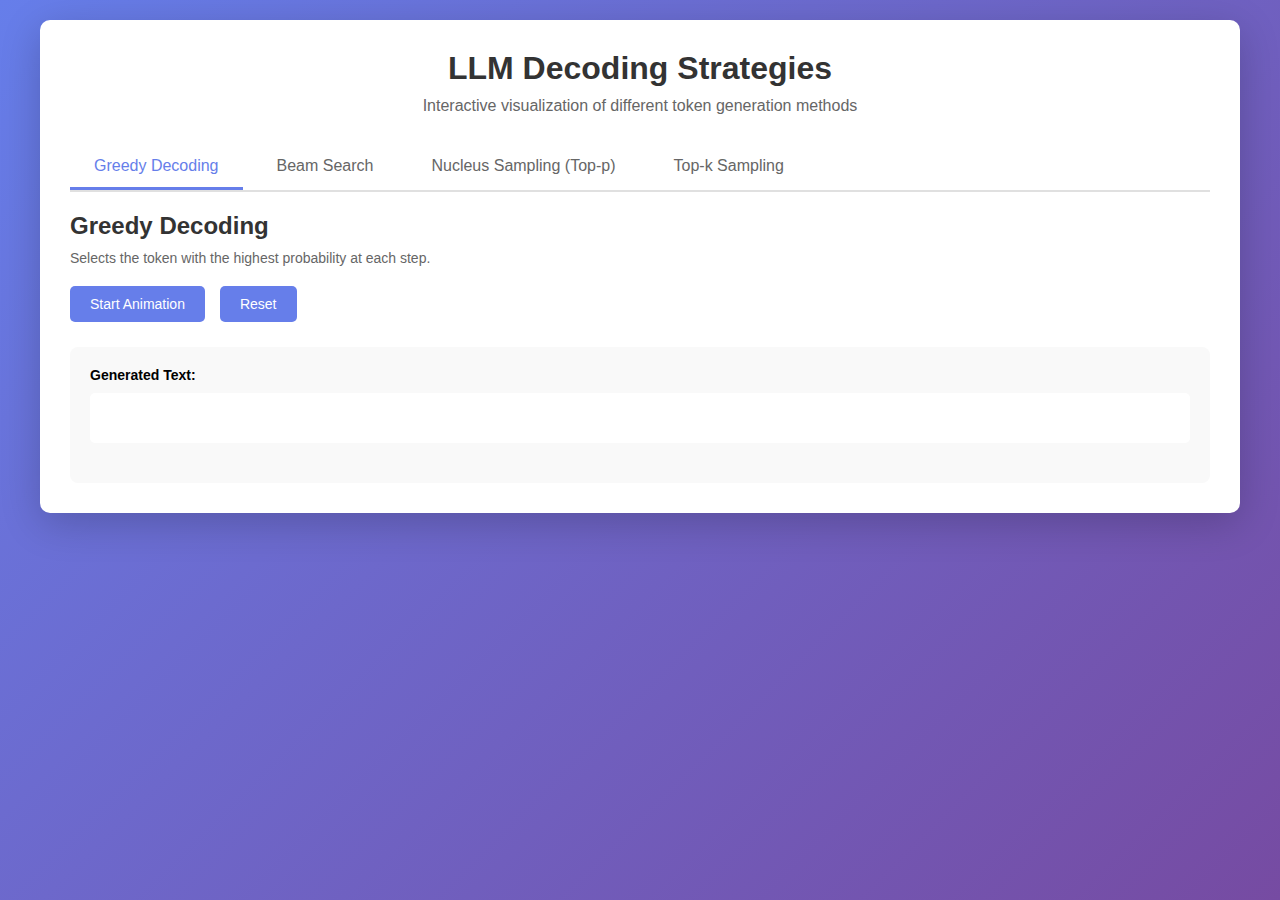
<file: index.html>
<!DOCTYPE html>
<html lang="en">
<head>
    <meta charset="UTF-8">
    <meta name="viewport" content="width=device-width, initial-scale=1.0">
    <title>LLM Decoding Strategies Visualization</title>
    <link rel="stylesheet" href="src/styles.css">
</head>
<body>
    <div class="container">
        <h1>LLM Decoding Strategies</h1>
        <p class="subtitle">Interactive visualization of different token generation methods</p>

        <div class="tabs">
            <button class="tab-button active" data-tab="greedy">Greedy Decoding</button>
            <button class="tab-button" data-tab="beam">Beam Search</button>
            <button class="tab-button" data-tab="nucleus">Nucleus Sampling (Top-p)</button>
            <button class="tab-button" data-tab="topk">Top-k Sampling</button>
        </div>

        <div class="tab-content">
            <!-- Greedy Decoding Tab -->
            <div id="greedy" class="tab-pane active">
                <h2>Greedy Decoding</h2>
                <p class="description">Selects the token with the highest probability at each step.</p>
                <div class="controls">
                    <button id="greedy-start" class="btn">Start Animation</button>
                    <button id="greedy-reset" class="btn">Reset</button>
                </div>
                <div class="visualization">
                    <div class="generated-text">
                        <strong>Generated Text:</strong>
                        <div id="greedy-text" class="text-output"></div>
                    </div>
                    <div id="greedy-viz" class="token-viz"></div>
                </div>
            </div>

            <!-- Beam Search Tab -->
            <div id="beam" class="tab-pane">
                <h2>Beam Search</h2>
                <p class="description">Maintains the top 3 candidate sequences (beam width = 3) and explores the most promising paths by ranking all possibilities.</p>
                <div class="controls">
                    <label><strong>Beam Width: 3</strong></label>
                    <button id="beam-start" class="btn">Start Animation</button>
                    <button id="beam-reset" class="btn">Reset</button>
                </div>
                <div class="visualization">
                    <div class="generated-text">
                        <strong>Final Top 3 Sequences:</strong>
                        <div id="beam-text" class="text-output"></div>
                    </div>
                    <div id="beam-viz" class="token-viz"></div>
                </div>
            </div>

            <!-- Nucleus Sampling Tab -->
            <div id="nucleus" class="tab-pane">
                <h2>Nucleus Sampling (Top-p)</h2>
                <p class="description">Samples from the smallest set of tokens whose cumulative probability exceeds p.</p>
                <div class="controls">
                    <label>p value: <span id="p-value-display">0.9</span></label>
                    <input type="range" id="p-value" min="0.5" max="1.0" step="0.05" value="0.9">
                    <button id="nucleus-start" class="btn">Start Animation</button>
                    <button id="nucleus-reset" class="btn">Reset</button>
                </div>
                <div class="visualization">
                    <div class="generated-text">
                        <strong>Generated Text:</strong>
                        <div id="nucleus-text" class="text-output"></div>
                    </div>
                    <div id="nucleus-viz" class="token-viz"></div>
                </div>
            </div>

            <!-- Top-k Sampling Tab -->
            <div id="topk" class="tab-pane">
                <h2>Top-k Sampling</h2>
                <p class="description">Samples from the k tokens with highest probabilities.</p>
                <div class="controls">
                    <label>k value: <span id="k-value-display">5</span></label>
                    <input type="range" id="k-value" min="2" max="10" value="5">
                    <button id="topk-start" class="btn">Start Animation</button>
                    <button id="topk-reset" class="btn">Reset</button>
                </div>
                <div class="visualization">
                    <div class="generated-text">
                        <strong>Generated Text:</strong>
                        <div id="topk-text" class="text-output"></div>
                    </div>
                    <div id="topk-viz" class="token-viz"></div>
                </div>
            </div>
        </div>
    </div>

    <script src="src/script.js"></script>
</body>
</html>
</file>
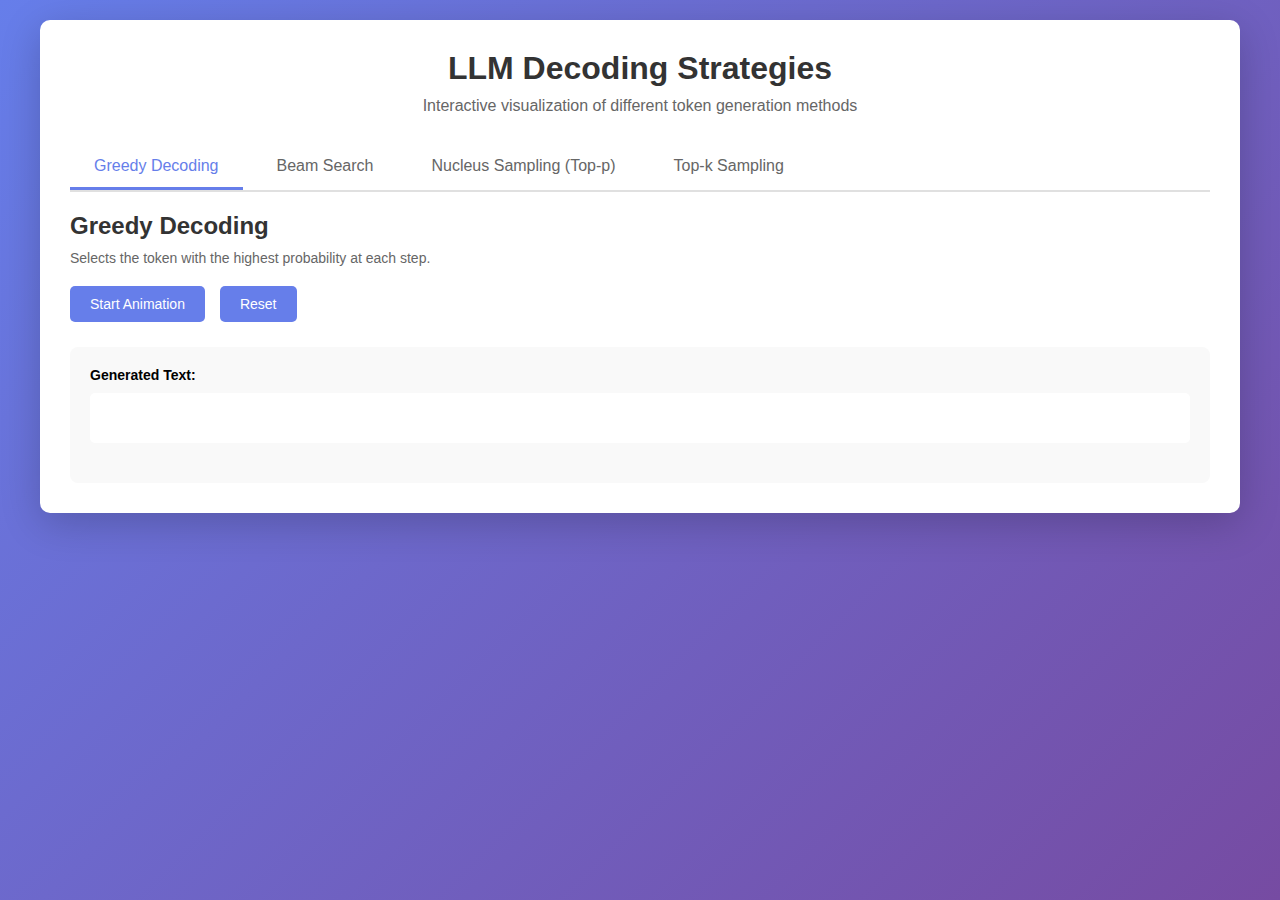
<file: src/index.html>
<!DOCTYPE html>
<html lang="en">
<head>
    <meta charset="UTF-8">
    <meta name="viewport" content="width=device-width, initial-scale=1.0">
    <title>LLM Decoding Strategies Visualization</title>
    <link rel="stylesheet" href="styles.css">
</head>
<body>
    <div class="container">
        <h1>LLM Decoding Strategies</h1>
        <p class="subtitle">Interactive visualization of different token generation methods</p>

        <div class="tabs">
            <button class="tab-button active" data-tab="greedy">Greedy Decoding</button>
            <button class="tab-button" data-tab="beam">Beam Search</button>
            <button class="tab-button" data-tab="nucleus">Nucleus Sampling (Top-p)</button>
            <button class="tab-button" data-tab="topk">Top-k Sampling</button>
        </div>

        <div class="tab-content">
            <!-- Greedy Decoding Tab -->
            <div id="greedy" class="tab-pane active">
                <h2>Greedy Decoding</h2>
                <p class="description">Selects the token with the highest probability at each step.</p>
                <div class="controls">
                    <button id="greedy-start" class="btn">Start Animation</button>
                    <button id="greedy-reset" class="btn">Reset</button>
                </div>
                <div class="visualization">
                    <div class="generated-text">
                        <strong>Generated Text:</strong>
                        <div id="greedy-text" class="text-output"></div>
                    </div>
                    <div id="greedy-viz" class="token-viz"></div>
                </div>
            </div>

            <!-- Beam Search Tab -->
            <div id="beam" class="tab-pane">
                <h2>Beam Search</h2>
                <p class="description">Maintains the top 3 candidate sequences (beam width = 3) and explores the most promising paths by ranking all possibilities.</p>
                <div class="controls">
                    <label><strong>Beam Width: 3</strong></label>
                    <button id="beam-start" class="btn">Start Animation</button>
                    <button id="beam-reset" class="btn">Reset</button>
                </div>
                <div class="visualization">
                    <div class="generated-text">
                        <strong>Final Top 3 Sequences:</strong>
                        <div id="beam-text" class="text-output"></div>
                    </div>
                    <div id="beam-viz" class="token-viz"></div>
                </div>
            </div>

            <!-- Nucleus Sampling Tab -->
            <div id="nucleus" class="tab-pane">
                <h2>Nucleus Sampling (Top-p)</h2>
                <p class="description">Samples from the smallest set of tokens whose cumulative probability exceeds p.</p>
                <div class="controls">
                    <label>p value: <span id="p-value-display">0.9</span></label>
                    <input type="range" id="p-value" min="0.5" max="1.0" step="0.05" value="0.9">
                    <button id="nucleus-start" class="btn">Start Animation</button>
                    <button id="nucleus-reset" class="btn">Reset</button>
                </div>
                <div class="visualization">
                    <div class="generated-text">
                        <strong>Generated Text:</strong>
                        <div id="nucleus-text" class="text-output"></div>
                    </div>
                    <div id="nucleus-viz" class="token-viz"></div>
                </div>
            </div>

            <!-- Top-k Sampling Tab -->
            <div id="topk" class="tab-pane">
                <h2>Top-k Sampling</h2>
                <p class="description">Samples from the k tokens with highest probabilities.</p>
                <div class="controls">
                    <label>k value: <span id="k-value-display">5</span></label>
                    <input type="range" id="k-value" min="2" max="10" value="5">
                    <button id="topk-start" class="btn">Start Animation</button>
                    <button id="topk-reset" class="btn">Reset</button>
                </div>
                <div class="visualization">
                    <div class="generated-text">
                        <strong>Generated Text:</strong>
                        <div id="topk-text" class="text-output"></div>
                    </div>
                    <div id="topk-viz" class="token-viz"></div>
                </div>
            </div>
        </div>
    </div>

    <script src="script.js"></script>
</body>
</html>
</file>
<file: src/styles.css>
* {
    margin: 0;
    padding: 0;
    box-sizing: border-box;
}

body {
    font-family: -apple-system, BlinkMacSystemFont, 'Segoe UI', Roboto, Oxygen, Ubuntu, Cantarell, sans-serif;
    background: linear-gradient(135deg, #667eea 0%, #764ba2 100%);
    min-height: 100vh;
    padding: 20px;
}

.container {
    max-width: 1200px;
    margin: 0 auto;
    background: white;
    border-radius: 10px;
    padding: 30px;
    box-shadow: 0 10px 40px rgba(0, 0, 0, 0.2);
}

h1 {
    color: #333;
    margin-bottom: 10px;
    text-align: center;
}

.subtitle {
    text-align: center;
    color: #666;
    margin-bottom: 30px;
}

.tabs {
    display: flex;
    gap: 10px;
    margin-bottom: 20px;
    border-bottom: 2px solid #e0e0e0;
    flex-wrap: wrap;
}

.tab-button {
    padding: 12px 24px;
    background: none;
    border: none;
    border-bottom: 3px solid transparent;
    cursor: pointer;
    font-size: 16px;
    color: #666;
    transition: all 0.3s;
}

.tab-button:hover {
    color: #667eea;
}

.tab-button.active {
    color: #667eea;
    border-bottom-color: #667eea;
}

.tab-pane {
    display: none;
}

.tab-pane.active {
    display: block;
    animation: fadeIn 0.3s;
}

@keyframes fadeIn {
    from { opacity: 0; transform: translateY(10px); }
    to { opacity: 1; transform: translateY(0); }
}

h2 {
    color: #333;
    margin-bottom: 10px;
}

.description {
    color: #666;
    margin-bottom: 20px;
    font-size: 14px;
}

.controls {
    display: flex;
    gap: 15px;
    margin-bottom: 25px;
    align-items: center;
    flex-wrap: wrap;
}

.controls label {
    color: #555;
    font-size: 14px;
}

.controls input[type="range"] {
    width: 150px;
}

.btn {
    padding: 10px 20px;
    background: #667eea;
    color: white;
    border: none;
    border-radius: 5px;
    cursor: pointer;
    font-size: 14px;
    transition: background 0.3s;
}

.btn:hover {
    background: #5568d3;
}

.btn:disabled {
    background: #ccc;
    cursor: not-allowed;
}

.visualization {
    background: #f9f9f9;
    border-radius: 8px;
    padding: 20px;
}

.generated-text {
    margin-bottom: 20px;
    font-size: 14px;
}

.text-output {
    margin-top: 10px;
    padding: 15px;
    background: white;
    border-radius: 5px;
    min-height: 50px;
    font-family: 'Courier New', monospace;
    font-size: 16px;
    line-height: 1.6;
}

.token-viz {
    margin-top: 20px;
}

.step-container {
    margin-bottom: 25px;
    padding: 15px;
    background: white;
    border-radius: 5px;
    border-left: 4px solid #667eea;
}

.step-title {
    font-weight: bold;
    color: #333;
    margin-bottom: 10px;
}

.tokens-grid {
    display: flex;
    gap: 10px;
    flex-wrap: wrap;
}

.token-item {
    padding: 8px 12px;
    background: #e8eaf6;
    border-radius: 4px;
    display: flex;
    flex-direction: column;
    min-width: 100px;
    transition: all 0.3s;
}

.token-item.selected {
    background: #667eea;
    color: white;
    transform: scale(1.05);
    box-shadow: 0 2px 8px rgba(102, 126, 234, 0.4);
}

.token-item.excluded {
    background: #ffebee;
    color: #999;
    opacity: 0.5;
}

.token-item.in-nucleus {
    background: #c5cae9;
}

.token-word {
    font-weight: bold;
    margin-bottom: 4px;
}

.token-prob {
    font-size: 12px;
    color: #666;
}

.token-item.selected .token-prob {
    color: #e8eaf6;
}

.beam-container {
    margin-bottom: 20px;
    padding: 15px;
    background: white;
    border-radius: 5px;
}

.beam-header {
    font-weight: bold;
    margin-bottom: 10px;
    color: #333;
}

.beam-item {
    padding: 10px;
    margin: 5px 0;
    background: #f5f5f5;
    border-radius: 4px;
    border-left: 3px solid #667eea;
}

.beam-item.best {
    background: #e8f5e9;
    border-left-color: #4caf50;
}

.beam-text {
    font-family: 'Courier New', monospace;
    margin-bottom: 5px;
}

.beam-score {
    font-size: 12px;
    color: #666;
}

.prob-bar-container {
    margin-top: 5px;
    height: 20px;
    background: #e0e0e0;
    border-radius: 3px;
    overflow: hidden;
}

.prob-bar {
    height: 100%;
    background: #667eea;
    transition: width 0.3s;
}

.cumulative-indicator {
    font-size: 12px;
    color: #666;
    margin-top: 5px;
    font-style: italic;
}

.token-highlight {
    display: inline-block;
    padding: 2px 6px;
    background: #fff59d;
    border-radius: 3px;
    margin: 2px;
    animation: highlight 0.5s;
}

@keyframes highlight {
    0% { background: #fff59d; transform: scale(1.1); }
    100% { background: transparent; transform: scale(1); }
}

/* Leaderboard styles for beam search */
.step-description {
    color: #555;
    font-size: 14px;
    margin-bottom: 15px;
    font-style: italic;
}

.leaderboard {
    margin: 20px 0;
    background: #f5f5f5;
    border-radius: 5px;
    padding: 15px;
}

.leaderboard-header {
    font-weight: bold;
    font-size: 15px;
    margin-bottom: 12px;
    color: #333;
    border-bottom: 2px solid #667eea;
    padding-bottom: 8px;
}

.leaderboard-item {
    display: flex;
    align-items: center;
    padding: 10px;
    margin: 6px 0;
    background: white;
    border-radius: 4px;
    border-left: 4px solid #667eea;
    transition: all 0.3s;
    gap: 10px;
}

.leaderboard-item.in-beam {
    background: #e8f5e9;
    border-left-color: #4caf50;
    font-weight: 500;
}

.leaderboard-item.excluded {
    background: #ffebee;
    opacity: 0.6;
    border-left-color: #ccc;
}

.leaderboard-item .rank {
    font-weight: bold;
    color: #667eea;
    min-width: 35px;
    font-size: 14px;
}

.leaderboard-item.in-beam .rank {
    color: #4caf50;
}

.leaderboard-item .token-text {
    font-family: 'Courier New', monospace;
    font-weight: bold;
    min-width: 100px;
}

.leaderboard-item .sequence-text {
    font-family: 'Courier New', monospace;
    font-weight: bold;
    flex: 1;
    font-size: 14px;
}

.leaderboard-item .prob-text {
    color: #666;
    font-size: 13px;
    min-width: 60px;
}

.leaderboard-item .score-text {
    color: #666;
    font-size: 13px;
    min-width: 110px;
}

.leaderboard-item .beam-source {
    color: #999;
    font-size: 12px;
    font-style: italic;
}

.selected-beams {
    margin: 20px 0;
    padding: 15px;
    background: #e3f2fd;
    border-radius: 5px;
    border: 2px solid #2196f3;
}

.selected-beams-header {
    font-weight: bold;
    color: #1976d2;
    margin-bottom: 10px;
    font-size: 14px;
}

.beam-display {
    padding: 8px;
    margin: 5px 0;
    background: white;
    border-radius: 4px;
    font-size: 14px;
}

.beam-display strong {
    color: #1976d2;
}

.beam-display em {
    color: #666;
    font-size: 13px;
}

.prune-message {
    margin: 15px 0;
    padding: 8px 12px;
    background: #fff3e0;
    border-left: 4px solid #ff9800;
    border-radius: 4px;
    color: #e65100;
    font-size: 13px;
    text-align: center;
}

/* Simplified beam search styles */
.token-box {
    display: inline-block;
    padding: 4px 10px;
    border: 2px solid #667eea;
    border-radius: 4px;
    background: white;
    font-family: 'Courier New', monospace;
    font-weight: bold;
    font-size: 14px;
    margin: 0 3px;
}

.token-box.new-token {
    background: #fff9c4;
    box-shadow: 0 0 8px rgba(255, 235, 59, 0.6);
}

.selected-beams-simple {
    margin: 15px 0;
    padding: 12px;
    background: #f5f5f5;
    border-radius: 5px;
}

.beam-display-simple {
    display: flex;
    align-items: center;
    padding: 8px;
    margin: 5px 0;
    background: white;
    border-radius: 4px;
    gap: 10px;
}

.beam-color-dot {
    width: 12px;
    height: 12px;
    border-radius: 50%;
    flex-shrink: 0;
}

.beam-sequence {
    flex: 1;
    font-family: 'Courier New', monospace;
}

.beam-score {
    color: #666;
    font-size: 13px;
    min-width: 50px;
    text-align: right;
}

.sequence-display {
    flex: 1;
    display: flex;
    align-items: center;
    flex-wrap: wrap;
}

.final-beam {
    display: flex;
    align-items: center;
    padding: 10px;
    margin: 8px 0;
    background: #f9f9f9;
    border-radius: 5px;
    gap: 10px;
}

.leaderboard-item .rank {
    min-width: 30px;
}

.leaderboard-item .score-text {
    min-width: 80px;
}

/* Sampling-specific styles */
.sampling-description {
    text-align: center;
    padding: 10px;
    background: #e3f2fd;
    border-radius: 5px;
    margin: 10px 0;
    font-size: 14px;
    color: #1565c0;
    font-weight: 500;
}

.random-selection {
    text-align: center;
    padding: 12px;
    margin: 15px 0;
    background: #fff3e0;
    border-radius: 5px;
    font-size: 15px;
    color: #e65100;
    font-weight: 500;
}

.selected-token {
    background: #fff9c4 !important;
    box-shadow: 0 0 8px rgba(255, 235, 59, 0.6);
}

.leaderboard-item.in-nucleus {
    background: #f3e5f5;
    border-left-color: #9C27B0;
}

.leaderboard-item.in-topk {
    background: #fbe9e7;
    border-left-color: #FF5722;
}

.cumulative-text {
    color: #9C27B0;
    font-size: 12px;
    font-style: italic;
}
</file>
